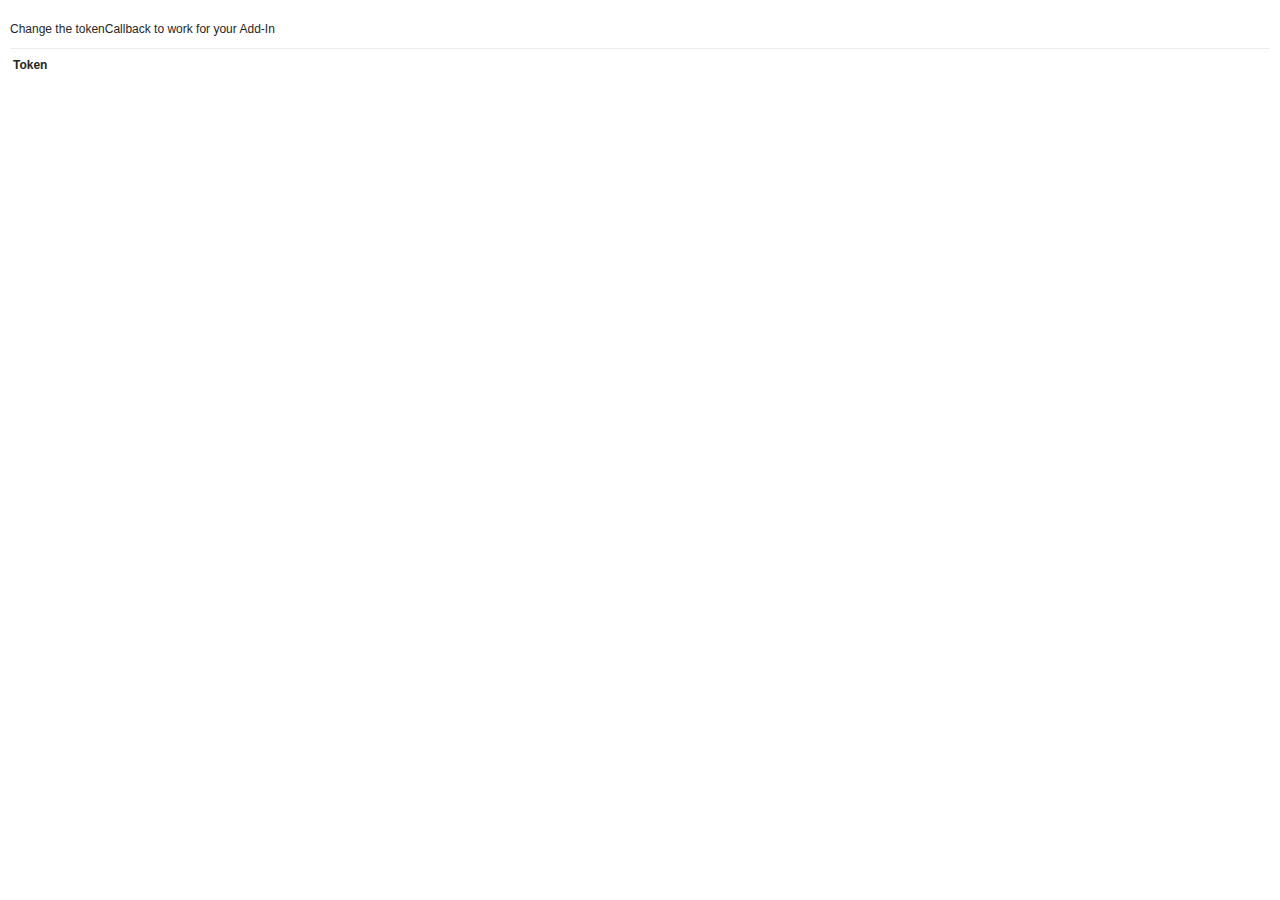
<file: sample (window.opener)/index.html>
﻿<!DOCTYPE html>
<html>
<head>
    <meta charset="UTF-8" />
    <meta http-equiv="X-UA-Compatible" content="IE=Edge" />
    <title>Generate Token</title>
    <script src="https://ajax.aspnetcdn.com/ajax/jQuery/jquery-1.9.1.min.js" type="text/javascript"></script>
    <script src="https://appsforoffice.microsoft.com/lib/1.1/hosted/office.js" type="text/javascript"></script>
    <link href="css/Office.css" rel="stylesheet" type="text/css" />
    <link href="css/O365Token.css" rel="stylesheet" type="text/css" />

    <script src="js/App.js" type="text/javascript"></script>
    <script src="js/Home.js" type="text/javascript"></script>

</head>
<body>
<!-- Page content -->
<div id="content-main">

    <div class="padding">
        <p>Change the tokenCallback to work for your Add-In</p>
    </div>

    <hr/>
    <table>
        <tr>
            <td class="bold">Token</td>
            <td>
                <div id="tokenHere"></div>
            </td>
        </tr>
    </table>


</div>
</body>
</html>
</file>
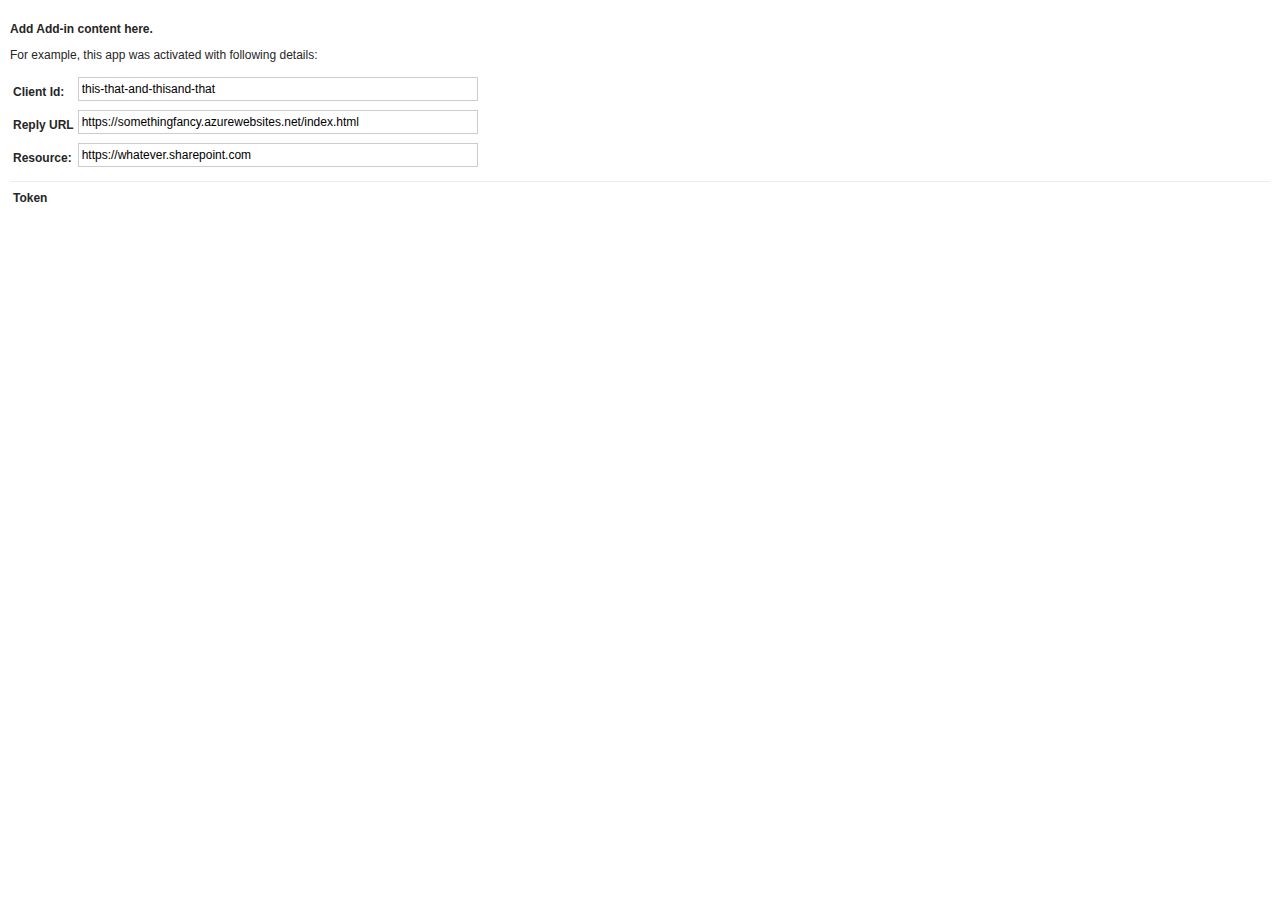
<file: sample/index.html>
﻿<!DOCTYPE html>
<html>
<head>
    <meta charset="UTF-8" />
    <meta http-equiv="X-UA-Compatible" content="IE=Edge" />
    <title>Generate Token</title>
    <script src="https://ajax.aspnetcdn.com/ajax/jQuery/jquery-1.9.1.min.js" type="text/javascript"></script>
    <script src="https://appsforoffice.microsoft.com/lib/1.1/hosted/office.js" type="text/javascript"></script>
    <link href="css/Office.css" rel="stylesheet" type="text/css" />
    <link href="css/O365Token.css" rel="stylesheet" type="text/css" />

    <script src="js/App.js" type="text/javascript"></script>
    <script src="js/Home.js" type="text/javascript"></script>

</head>
<body>
    <!-- Page content -->
    <div id="content-main">

        <div class="padding">
            <p><strong>Add Add-in content here.</strong></p>
            <p>For example, this app was activated with following details:</p>
            <table>
                <tr>
                    <td class="bold">Client Id:</td>
                    <td>
                        <input type="text" id="clientId"
                               value="this-that-and-thisand-that"/>
                    </td>
                </tr>
                <tr>
                    <td class="bold">Reply URL</td>
                    <td>
                        <input type="text" id="replyURL"
                               value="https://somethingfancy.azurewebsites.net/index.html"/>
                    </td>
                </tr>
                <tr>
                    <td class="bold">Resource:</td>
                    <td id="from">
                        <input type="text" id="resource"
                               value="https://whatever.sharepoint.com"/>
                    </td>
                </tr>
            </table>
        </div>


        <hr/>
        <table>
            <tr>
                <td class="bold">Token</td>
                <td>
                    <div id="tokenHere"></div>
                </td>
            </tr>
        </table>


    </div>
</body>
</html>
</file>
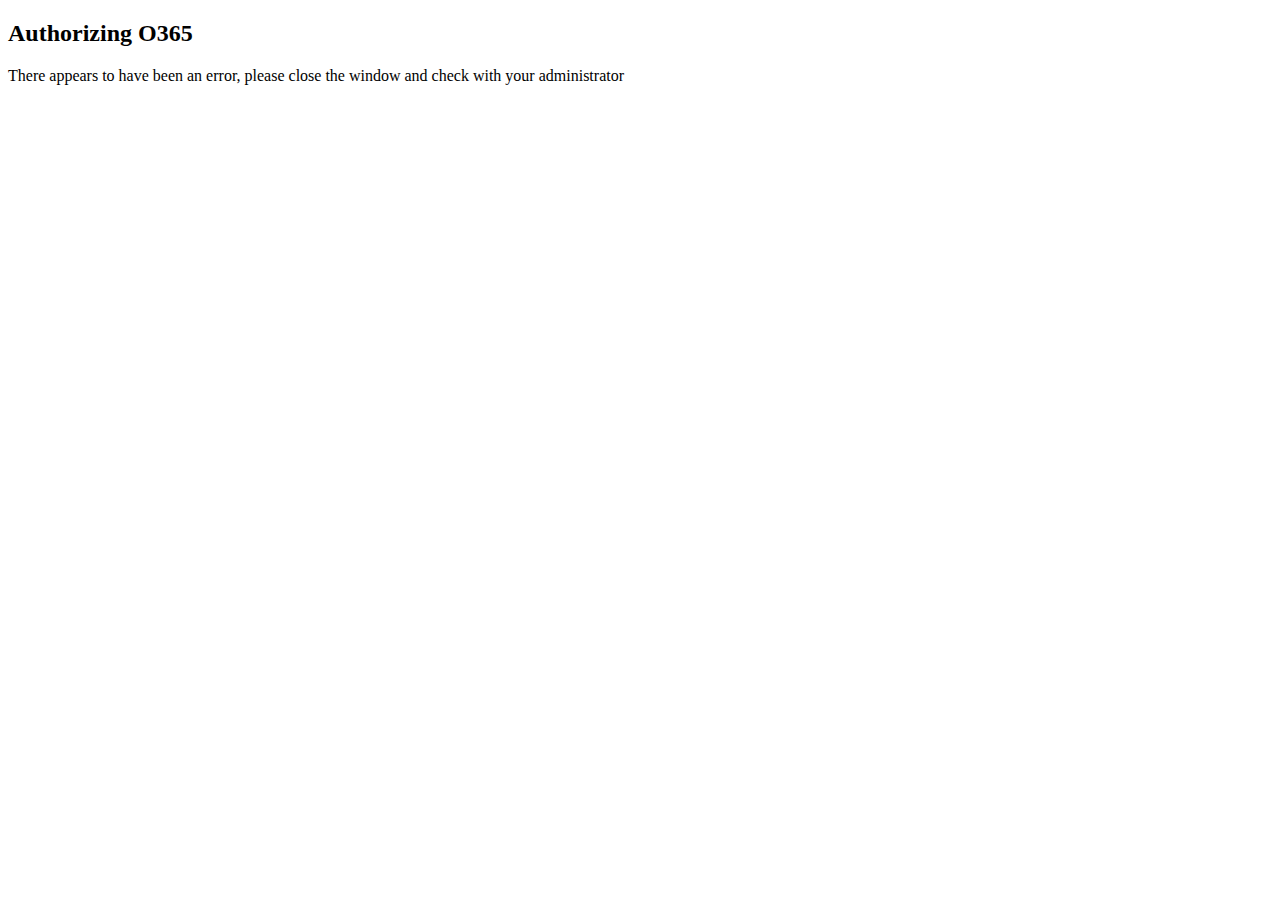
<file: token/index.html>
<!DOCTYPE html PUBLIC "-//W3C//DTD XHTML 1.0 Transitional//EN" "http://www.w3.org/TR/xhtml1/DTD/xhtml1-transitional.dtd">
<html xmlns="http://www.w3.org/1999/xhtml"  >

<head>
    <meta http-equiv="X-UA-Compatible" content="IE=edge" />
    <title>Authorizing O365 for Add-In use</title>
</head>

<body>

<h2>Authorizing O365</h2>


<script src="loadToken.js" type="text/javascript"></script>


</body>
</html>
</file>
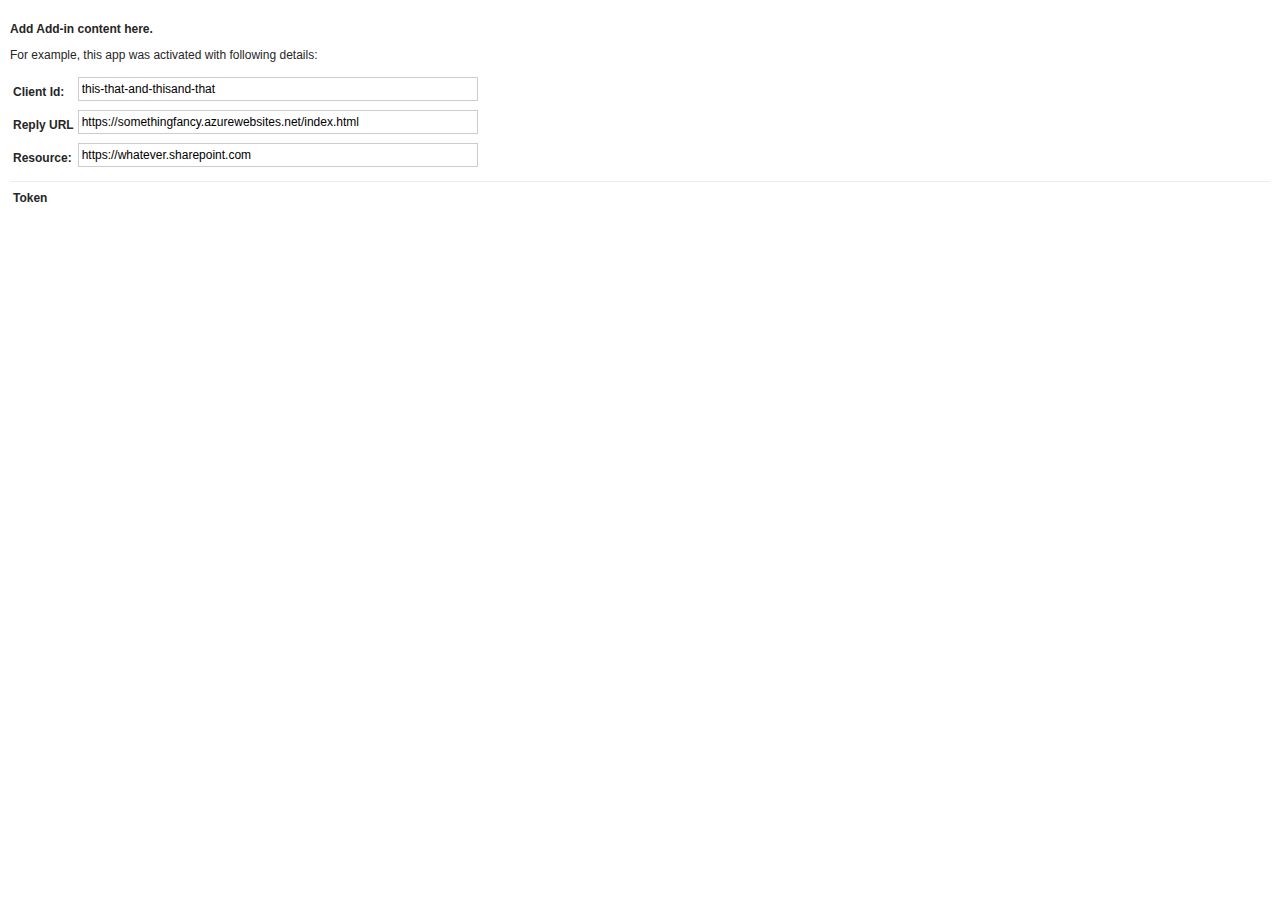
<file: sample/Home/Home.html>
﻿<!DOCTYPE html>
<html>
<head>
    <meta charset="UTF-8" />
    <meta http-equiv="X-UA-Compatible" content="IE=Edge" />
    <title>Generate Token</title>
    <script src="https://ajax.aspnetcdn.com/ajax/jQuery/jquery-1.9.1.min.js" type="text/javascript"></script>
    <script src="https://appsforoffice.microsoft.com/lib/1.1/hosted/office.js" type="text/javascript"></script>
    <link href="../Content/Office.css" rel="stylesheet" type="text/css" />
    <link href="../Content/O365Token.css" rel="stylesheet" type="text/css" />

    <script src="../App.js" type="text/javascript"></script>
    <script src="Home.js" type="text/javascript"></script>

</head>
<body>
    <!-- Page content -->
    <div id="content-main">

        <div class="padding">
            <p><strong>Add Add-in content here.</strong></p>
            <p>For example, this app was activated with following details:</p>
            <table>
                <tr>
                    <td class="bold">Client Id:</td>
                    <td>
                        <input type="text" id="clientId"
                               value="this-that-and-thisand-that"/>
                    </td>
                </tr>
                <tr>
                    <td class="bold">Reply URL</td>
                    <td>
                        <input type="text" id="replyURL"
                               value="https://somethingfancy.azurewebsites.net/index.html"/>
                    </td>
                </tr>
                <tr>
                    <td class="bold">Resource:</td>
                    <td id="from">
                        <input type="text" id="resource"
                               value="https://whatever.sharepoint.com"/>
                    </td>
                </tr>
            </table>
        </div>


        <hr/>
        <table>
            <tr>
                <td class="bold">Token</td>
                <td>
                    <div id="tokenHere"></div>
                </td>
            </tr>
        </table>


    </div>
</body>
</html>
</file>
<file: sample (window.opener)/css/Office.css>
﻿/*****************************************************************/
/********************** Office CSS library ***********************/
/********************** Version: 1.0.2.0 *************************/
/*****************************************************************/

/******************************************************************
Base
******************************************************************/
body {
    margin: 0;
    padding: 0;
    border: 0;
    height: 100%;
    max-height: 100%;
}

/******************************************************************
Typography
******************************************************************/
body {
    font-family: "Segoe WP", "Segoe UI", "Arial", sans-serif;
    font-size: 12px;
    color: #262626;
}

h1 {
    font-family: "Segoe WP Light", "Segoe UI", "Arial", sans-serif;
    font-size: 22px;
    line-height: 26px;
    font-weight: 500;
}

h2, h3, h4, h5, h6, th {
    font-family: "Segoe WP Semibold", "Segoe UI", "Arial", sans-serif;
}

h2 {
    font-size: 18px;
    line-height: 22px;
    font-weight: 600;
}

h3, h4, h5, h6 {
    font-size: 13px;
    line-height: 16px;
}

h3 {
    font-weight: 600;
}

h4, h5, h6 {
    font-weight: normal;
}

form, input, select, button, textarea {
    font-family: "Segoe WP", "Segoe UI", "Arial", sans-serif;
    font-size: 12px;
    line-height: 16px;
}

/******************************************************************
General
******************************************************************/
a {
    color: #336699;
    text-decoration: none;
}

    a:focus, a:hover, a:active {
        text-decoration: underline;
    }

ul {
    margin-left: 1.4em;
    padding: 0;
}

hr {
    border: none;
    height: 1px;
    color: #ebebeb;
    background-color: #ebebeb;
    clear: both;
}

img {
    border: none;
}

blockquote {
    margin-left: 1.4em;
}

/******************************************************************
Forms
******************************************************************/
form {
    clear: both;
}

label {
    margin-right: 3px;
}

input, textarea, select, button {
    margin: 0 0 5px 0;
    padding: 3px;
    -webkit-box-sizing: border-box;
    -moz-box-sizing: border-box;
    box-sizing: border-box;
}

    input[type="checkbox"], input[type="radio"] {
        margin-right: 4px;
    }

    input[type="checkbox"], input[type="radio"],
    input[type="file"], input[type="image"] {
        padding: 0;
    }

    button, textarea, select,
    input:not([type]),
    input[type="button"],
    input[type="color"],
    input[type="date"],
    input[type="datetime"],
    input[type="datetime-local"],
    input[type="email"],
    input[type="month"],
    input[type="number"],
    input[type="password"],
    input[type="reset"],
    input[type="search"],
    input[type="submit"],
    input[type="tel"],
    input[type="text"],
    input[type="time"],
    input[type="url"],
    input[type="week"] {
        border: 1px solid #cccccc;
        background-color: white;
    }

    button, input[type="button"],
    input[type="submit"], input[type="reset"] {
        padding-left: 10px;
        padding-right: 10px;
        text-align: center;
    }

        button:hover:enabled,
        input[type="button"]:hover:enabled,
        input[type="submit"]:hover:enabled,
        input[type="reset"]:hover:enabled {
            border-color: #7eB4ea;
            background-color: #e5f1fc;
        }

        button:active:enabled,
        input[type="button"]:active:enabled,
        input[type="submit"]:active:enabled,
        input[type="reset"]:active:enabled {
            border-color: #569de5;
            background-color: #cee5fc;
        }

/******************************************************************
Scrollbars
******************************************************************/
body {
    scrollbar-base-color: white;
    scrollbar-arrow-color: #ababab;
    scrollbar-highlight-color: #ababab;
    scrollbar-darkshadow-color: white;
    scrollbar-track-color: white;
    scrollbar-face-color: white;
}
</file>
<file: sample (window.opener)/css/O365Token.css>
﻿
body {
    padding: 10px;
}

.bold {
    font-weight: bold;
}

INPUT {
    width: 400px
}
</file>
<file: sample/css/Office.css>
﻿/*****************************************************************/
/********************** Office CSS library ***********************/
/********************** Version: 1.0.2.0 *************************/
/*****************************************************************/

/******************************************************************
Base
******************************************************************/
body {
    margin: 0;
    padding: 0;
    border: 0;
    height: 100%;
    max-height: 100%;
}

/******************************************************************
Typography
******************************************************************/
body {
    font-family: "Segoe WP", "Segoe UI", "Arial", sans-serif;
    font-size: 12px;
    color: #262626;
}

h1 {
    font-family: "Segoe WP Light", "Segoe UI", "Arial", sans-serif;
    font-size: 22px;
    line-height: 26px;
    font-weight: 500;
}

h2, h3, h4, h5, h6, th {
    font-family: "Segoe WP Semibold", "Segoe UI", "Arial", sans-serif;
}

h2 {
    font-size: 18px;
    line-height: 22px;
    font-weight: 600;
}

h3, h4, h5, h6 {
    font-size: 13px;
    line-height: 16px;
}

h3 {
    font-weight: 600;
}

h4, h5, h6 {
    font-weight: normal;
}

form, input, select, button, textarea {
    font-family: "Segoe WP", "Segoe UI", "Arial", sans-serif;
    font-size: 12px;
    line-height: 16px;
}

/******************************************************************
General
******************************************************************/
a {
    color: #336699;
    text-decoration: none;
}

    a:focus, a:hover, a:active {
        text-decoration: underline;
    }

ul {
    margin-left: 1.4em;
    padding: 0;
}

hr {
    border: none;
    height: 1px;
    color: #ebebeb;
    background-color: #ebebeb;
    clear: both;
}

img {
    border: none;
}

blockquote {
    margin-left: 1.4em;
}

/******************************************************************
Forms
******************************************************************/
form {
    clear: both;
}

label {
    margin-right: 3px;
}

input, textarea, select, button {
    margin: 0 0 5px 0;
    padding: 3px;
    -webkit-box-sizing: border-box;
    -moz-box-sizing: border-box;
    box-sizing: border-box;
}

    input[type="checkbox"], input[type="radio"] {
        margin-right: 4px;
    }

    input[type="checkbox"], input[type="radio"],
    input[type="file"], input[type="image"] {
        padding: 0;
    }

    button, textarea, select,
    input:not([type]),
    input[type="button"],
    input[type="color"],
    input[type="date"],
    input[type="datetime"],
    input[type="datetime-local"],
    input[type="email"],
    input[type="month"],
    input[type="number"],
    input[type="password"],
    input[type="reset"],
    input[type="search"],
    input[type="submit"],
    input[type="tel"],
    input[type="text"],
    input[type="time"],
    input[type="url"],
    input[type="week"] {
        border: 1px solid #cccccc;
        background-color: white;
    }

    button, input[type="button"],
    input[type="submit"], input[type="reset"] {
        padding-left: 10px;
        padding-right: 10px;
        text-align: center;
    }

        button:hover:enabled,
        input[type="button"]:hover:enabled,
        input[type="submit"]:hover:enabled,
        input[type="reset"]:hover:enabled {
            border-color: #7eB4ea;
            background-color: #e5f1fc;
        }

        button:active:enabled,
        input[type="button"]:active:enabled,
        input[type="submit"]:active:enabled,
        input[type="reset"]:active:enabled {
            border-color: #569de5;
            background-color: #cee5fc;
        }

/******************************************************************
Scrollbars
******************************************************************/
body {
    scrollbar-base-color: white;
    scrollbar-arrow-color: #ababab;
    scrollbar-highlight-color: #ababab;
    scrollbar-darkshadow-color: white;
    scrollbar-track-color: white;
    scrollbar-face-color: white;
}
</file>
<file: sample/css/O365Token.css>
﻿
body {
    padding: 10px;
}

.bold {
    font-weight: bold;
}

INPUT {
    width: 400px
}
</file>
<file: sample/Content/Office.css>
﻿/*****************************************************************/
/********************** Office CSS library ***********************/
/********************** Version: 1.0.2.0 *************************/
/*****************************************************************/

/******************************************************************
Base
******************************************************************/
body {
    margin: 0;
    padding: 0;
    border: 0;
    height: 100%;
    max-height: 100%;
}

/******************************************************************
Typography
******************************************************************/
body {
    font-family: "Segoe WP", "Segoe UI", "Arial", sans-serif;
    font-size: 12px;
    color: #262626;
}

h1 {
    font-family: "Segoe WP Light", "Segoe UI", "Arial", sans-serif;
    font-size: 22px;
    line-height: 26px;
    font-weight: 500;
}

h2, h3, h4, h5, h6, th {
    font-family: "Segoe WP Semibold", "Segoe UI", "Arial", sans-serif;
}

h2 {
    font-size: 18px;
    line-height: 22px;
    font-weight: 600;
}

h3, h4, h5, h6 {
    font-size: 13px;
    line-height: 16px;
}

h3 {
    font-weight: 600;
}

h4, h5, h6 {
    font-weight: normal;
}

form, input, select, button, textarea {
    font-family: "Segoe WP", "Segoe UI", "Arial", sans-serif;
    font-size: 12px;
    line-height: 16px;
}

/******************************************************************
General
******************************************************************/
a {
    color: #336699;
    text-decoration: none;
}

    a:focus, a:hover, a:active {
        text-decoration: underline;
    }

ul {
    margin-left: 1.4em;
    padding: 0;
}

hr {
    border: none;
    height: 1px;
    color: #ebebeb;
    background-color: #ebebeb;
    clear: both;
}

img {
    border: none;
}

blockquote {
    margin-left: 1.4em;
}

/******************************************************************
Forms
******************************************************************/
form {
    clear: both;
}

label {
    margin-right: 3px;
}

input, textarea, select, button {
    margin: 0 0 5px 0;
    padding: 3px;
    -webkit-box-sizing: border-box;
    -moz-box-sizing: border-box;
    box-sizing: border-box;
}

    input[type="checkbox"], input[type="radio"] {
        margin-right: 4px;
    }

    input[type="checkbox"], input[type="radio"],
    input[type="file"], input[type="image"] {
        padding: 0;
    }

    button, textarea, select,
    input:not([type]),
    input[type="button"],
    input[type="color"],
    input[type="date"],
    input[type="datetime"],
    input[type="datetime-local"],
    input[type="email"],
    input[type="month"],
    input[type="number"],
    input[type="password"],
    input[type="reset"],
    input[type="search"],
    input[type="submit"],
    input[type="tel"],
    input[type="text"],
    input[type="time"],
    input[type="url"],
    input[type="week"] {
        border: 1px solid #cccccc;
        background-color: white;
    }

    button, input[type="button"],
    input[type="submit"], input[type="reset"] {
        padding-left: 10px;
        padding-right: 10px;
        text-align: center;
    }

        button:hover:enabled,
        input[type="button"]:hover:enabled,
        input[type="submit"]:hover:enabled,
        input[type="reset"]:hover:enabled {
            border-color: #7eB4ea;
            background-color: #e5f1fc;
        }

        button:active:enabled,
        input[type="button"]:active:enabled,
        input[type="submit"]:active:enabled,
        input[type="reset"]:active:enabled {
            border-color: #569de5;
            background-color: #cee5fc;
        }

/******************************************************************
Scrollbars
******************************************************************/
body {
    scrollbar-base-color: white;
    scrollbar-arrow-color: #ababab;
    scrollbar-highlight-color: #ababab;
    scrollbar-darkshadow-color: white;
    scrollbar-track-color: white;
    scrollbar-face-color: white;
}
</file>
<file: sample/Content/O365Token.css>
﻿
body {
    padding: 10px;
}

.bold {
    font-weight: bold;
}

INPUT {
    width: 400px
}
</file>
